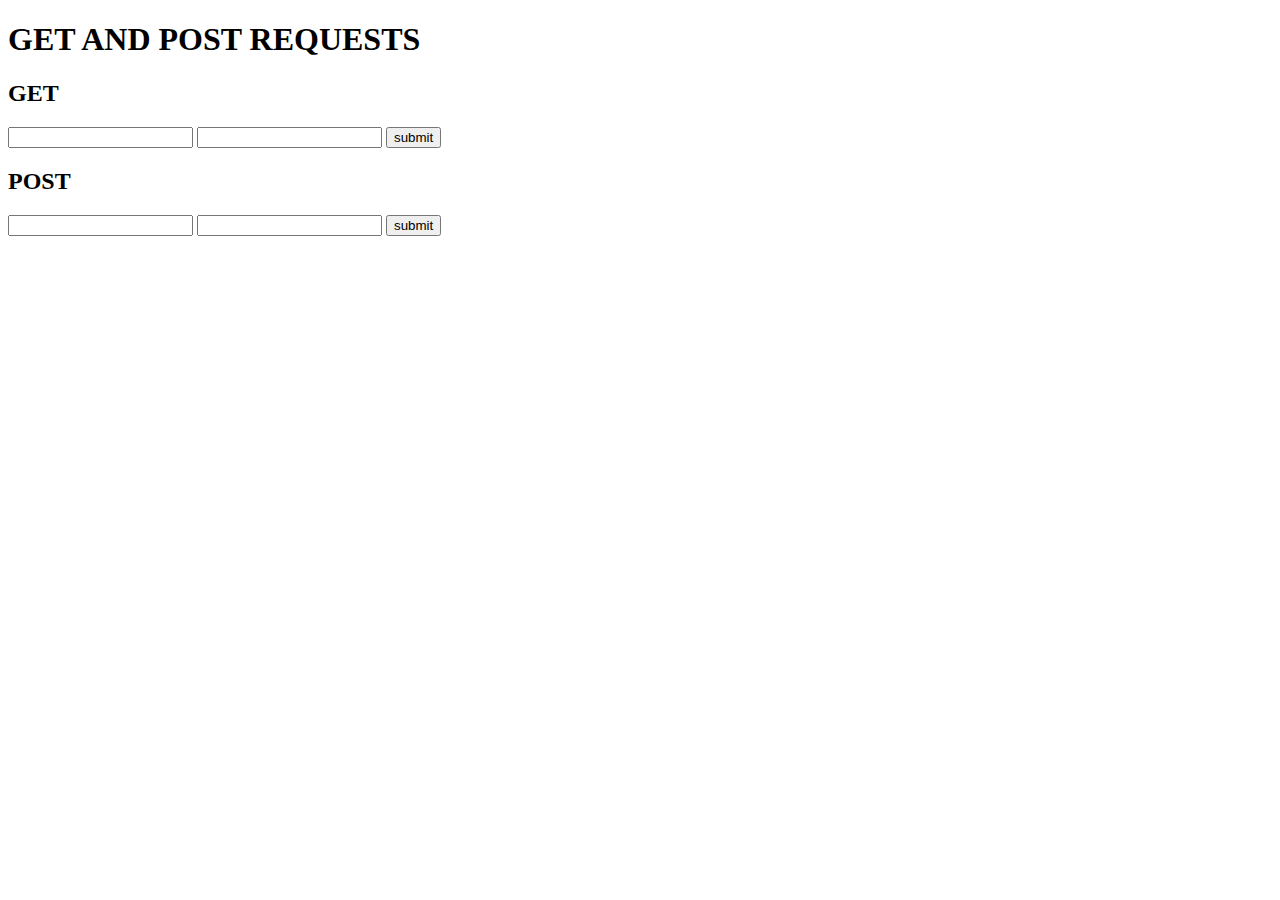
<file: getpost.html>
<!DOCTYPE html>
<html lang="en">
<head>
    <meta charset="UTF-8">
    <meta http-equiv="X-UA-Compatible" content="IE=edge">
    <meta name="viewport" content="width=device-width, initial-scale=1.0">
    <title>Document</title>
</head>
<body>
    <h1>GET AND POST REQUESTS</h1>
    <h2>GET</h2>
    <form action="http://localhost:3000/tacos" method="get">
    <input type="text" name="meat">
    <input type="number" name="qty">
    <button>submit</button>
    </form>
    <h2>POST</h2>
    <form action="http://localhost:3000/tacos" method="post">
        <input type="text" name="meat">
        <input type="number" name="qty">
        <button>submit</button>
        </form>
</body>
</html>
</file>
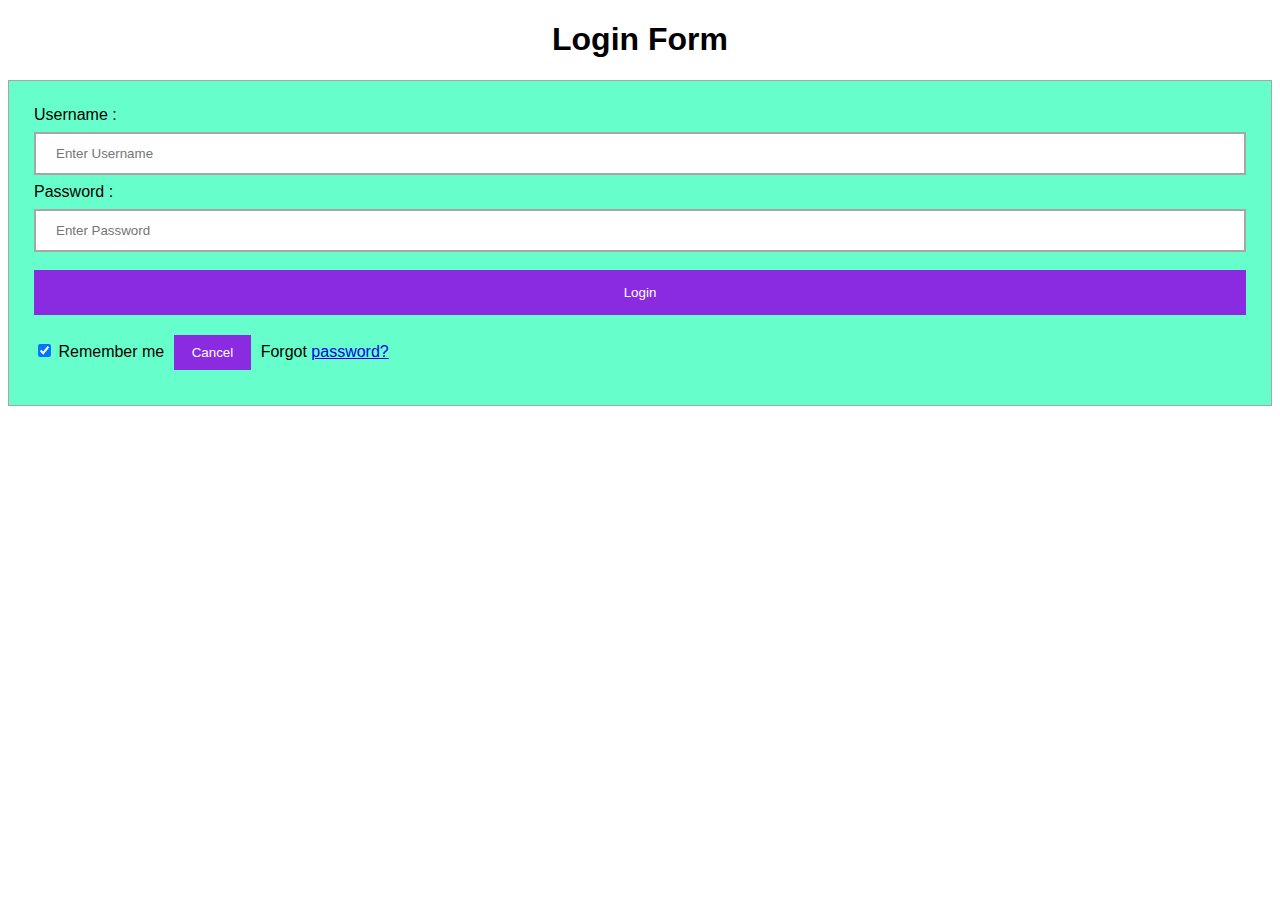
<file: login.HTML>
<!DOCTYPE html>   
<html>   
<head>  
<meta name="viewport" content="width=device-width, initial-scale=1">  
<title> Login Page </title>  
<style>   
Body {  
  font-family: Calibri, Helvetica, sans-serif;  
  background-color:white;  
}  
button {   
       background-color:blueviolet;
       width: 100%;  
        color:white;   
        padding: 15px;   
        margin: 10px 0px;   
        border: none;   
        cursor: pointer;   
         }   
 form {   
        border: 0.75px solid #a6a6a6;   
    }   
 input[type=text], input[type=password] {   
        width: 100%;   
        margin: 8px 0;  
        padding: 12px 20px;   
        display: inline-block;   
        border: 2px solid #a6a6a6;   
        box-sizing: border-box;   
    }  
 button:hover {   
        opacity: 0.5;   
    }   
  .cancelbtn {   
        width: auto;   
        padding: 10px 18px;  
        margin: 10px 5px;  
    }   
        
     
 .container {   
        padding: 25px;   
        background-color: #66ffcc;  
    }   
</style>   
</head>    
<body>    
    <center> <h1> Login Form </h1> </center>   
    <form>  
        <div class="container">   
            <label>Username : </label>   
            <input type="text" placeholder="Enter Username" name="username" required>  
            <label>Password : </label>   
            <input type="password" placeholder="Enter Password" name="password" required>  
            <button type="submit">Login</button>   
            <input type="checkbox" checked="checked"> Remember me   
            <button type="button" class="cancelbtn"> Cancel</button>   
            Forgot <a href="#"> password? </a>   
        </div>   
    </form>     
</body>     
</html>
</file>
